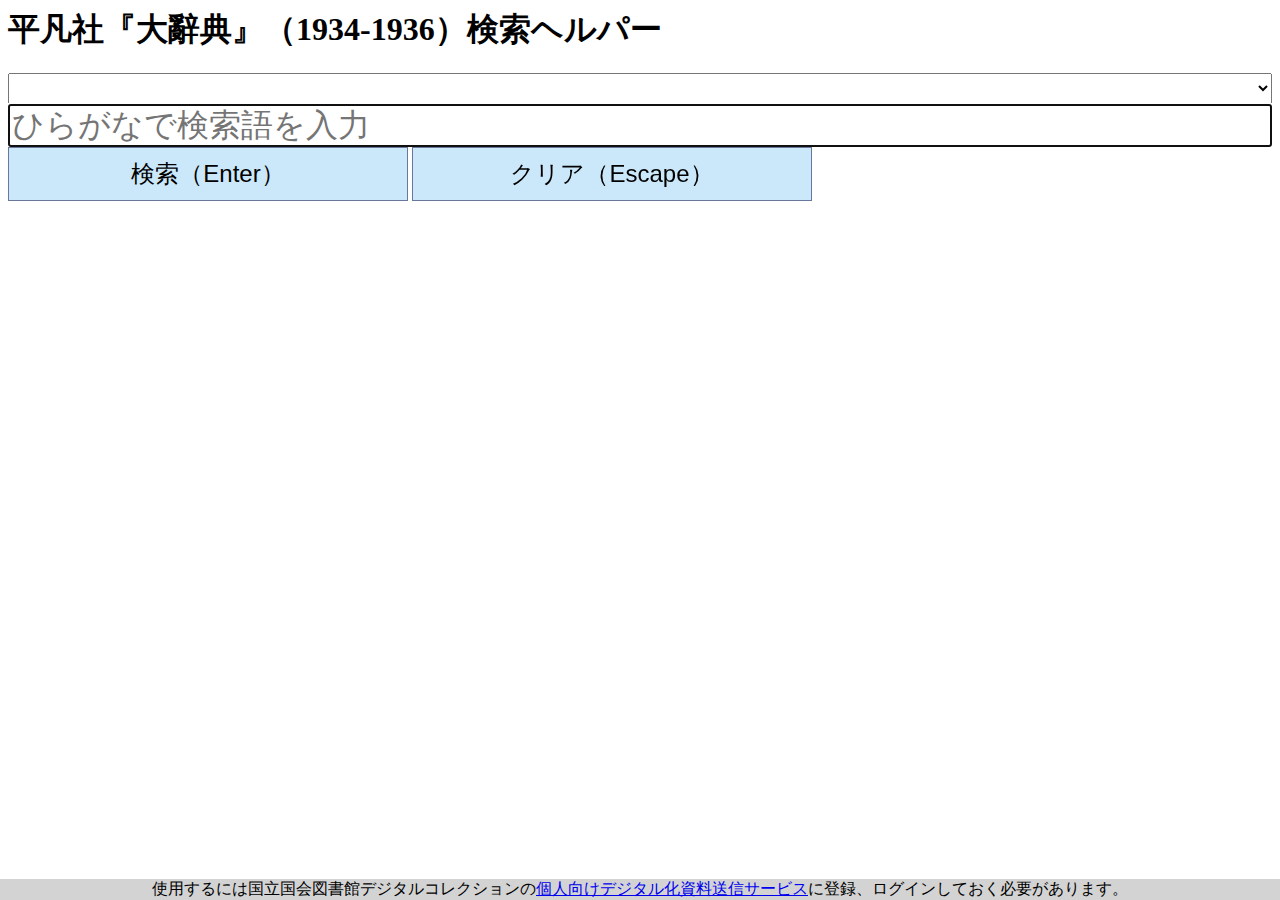
<file: index.html>
<html>
	<head>
		<title>平凡社『大辭典』検索ヘルパー</title>
		<link rel="shortcut icon" href="redKiwiBird.png">
		<meta http-equiv="Content-Type" content="text/html; charset=utf-8" >
		<meta name="viewport" content="width=device-width,initial-scale=1.0">
		<link rel="stylesheet" href="./hDaijiten.css">
	</head>
	<body>
		<h1>平凡社『大辭典』（1934-1936）検索ヘルパー</h1>
			<select class="toc-field" id="TOCSel" onchange="tocChange(this.value);"/>
			</select>
			<input type="text" id="EntryField" class="entry-field" placeholder="ひらがなで検索語を入力"/>
			<br/>
			<input type="button" id="SearchButton" class="buttons" value="検索（Enter）" onclick="search();"/>
			<input type="button" id="clearButton" class="buttons" value="クリア（Escape）" onclick="clearField();"/>
			<!--a id="HimaLink" href="javascript:iAmBored();">暇？</a-->
		<div class="footer">
			使用するには国立国会図書館デジタルコレクションの<a href="https://www.ndl.go.jp/jp/use/digital_transmission/individuals_index.html">個人向けデジタル化資料送信サービス</a>に登録、ログインしておく必要があります。
		</div>
		<script src="./assets/fullIndex.js"></script>
		<script src="./scripts/hDaijiten.js"></script>
	</body>
</html>
</file>
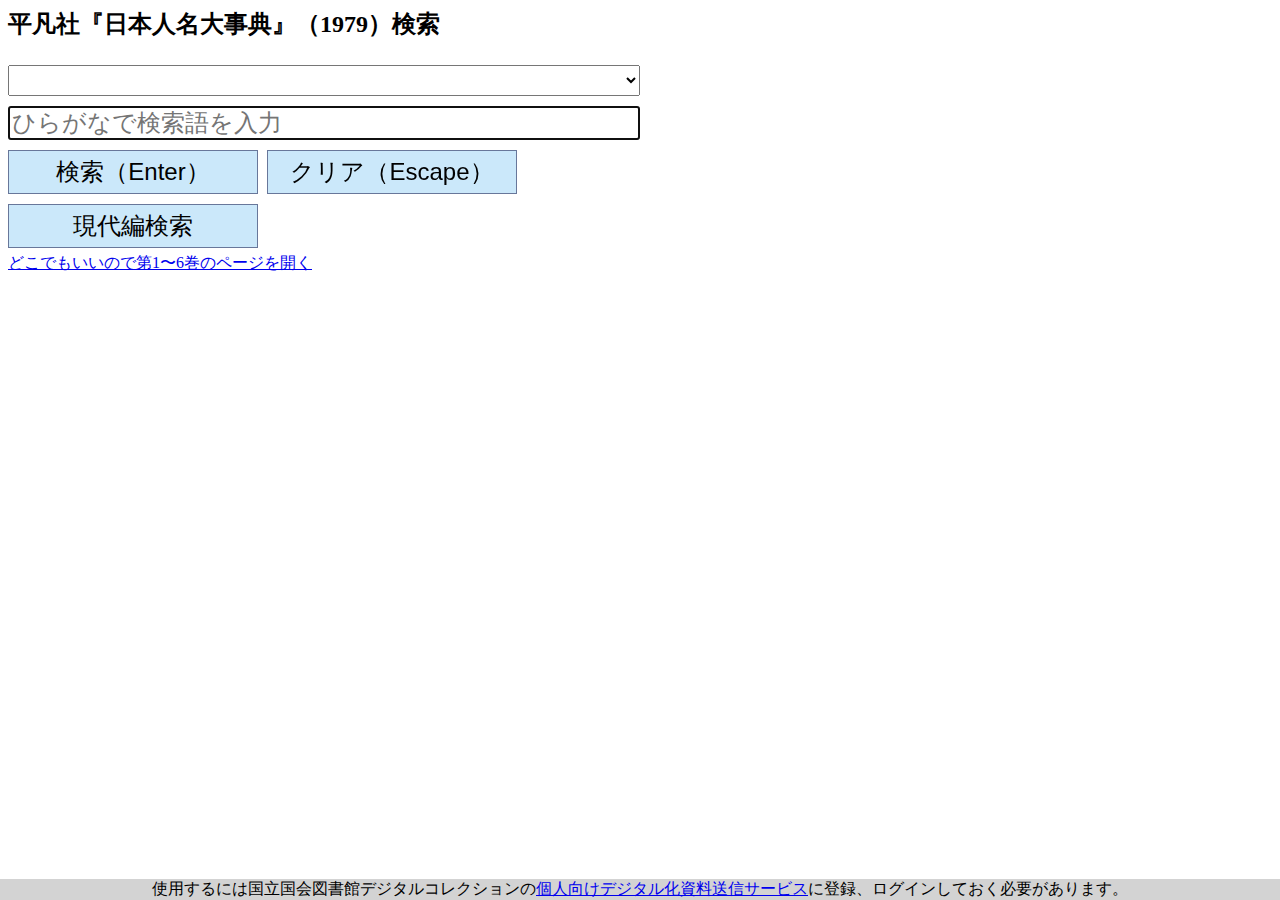
<file: jinmeiDaijiten.html>
<html>
	<head>
		<title>平凡社『日本人名大事典』検索</title>
		<link rel="shortcut icon" href="redKiwiBird.png">
		<meta http-equiv="Content-Type" content="text/html; charset=utf-8" >
		<meta name="viewport" content="width=device-width,initial-scale=1.0">
		<link rel="stylesheet" href="./jinmeiDaijiten.css">
	</head>
	<body>
		<h2>平凡社『日本人名大事典』（1979）検索</h2>
			<select class="toc-field" id="TOCSel" onchange="tocChange(this.value);"/>
			</select>
			<input type="text" id="EntryField" class="entry-field" placeholder="ひらがなで検索語を入力" autocomplete="off"/>
			<br/>
			<input type="button" id="SearchButton" class="buttons" value="検索（Enter）" onclick="indexSearch();"/>
			<input type="button" id="clearButton" class="buttons" value="クリア（Escape）" onclick="clearField();"/>
			<br>
			<input type="button" id="GSearchButton" class="buttons" value="現代編検索" onclick="gIndexSearch();"/>
			<br>
			<a id="HimaLink" href="javascript:iAmBored();">どこでもいいので第1〜6巻のページを開く</a>
		<div class="footer">
			使用するには国立国会図書館デジタルコレクションの<a href="https://www.ndl.go.jp/jp/use/digital_transmission/individuals_index.html">個人向けデジタル化資料送信サービス</a>に登録、ログインしておく必要があります。
		</div>
		<script src="./assets/jinmeiFullIndex.js"></script>
		<script src="./scripts/regulatorNeo.js"></script>
		<script src="./scripts/jinmeiDaijiten.js"></script>
	</body>
</html>
</file>
<file: hDaijiten.css>
.toc-field{
	font-size: 150%;
	width: 100%;
}
.entry-field{
	font-size: 200%;
	width: 100%;
}
.buttons{
	width: 48%;
	min-width: 100px;
	max-width: 400px;
	padding: 10px 8px 10px 8px;
	font-size: 150%;
	box-sizing: border-box;
	border: 1px solid #68779a;
	background: #cbe8fa;
	cursor: pointer;
}
.buttons:active {
	box-shadow: inset 0 0 2px rgba(128, 128, 128, 0.1);
	transform: translateY(2px);
}
#HimaLink{
	font-size: 150%;
}
.footer{
	position: fixed;
	bottom: 0;
	left: 0;
	width: 100%;
	background-color: lightgray;
	text-align: center;
}
</file>
<file: jinmeiDaijiten.css>
.toc-field{
	margin: 5px 5px 5px 0px;
	font-size: 150%;
	width: 50%;
}
.entry-field{
	margin: 5px 5px 5px 0px;
	font-size: 150%;
	width: 50%;
}
.buttons{
	width: 48%;
	min-width: 100px;
	max-width: 250px;
	margin: 5px 5px 5px 0px;
	padding: 5px 8px 5px 8px;
	font-size: 150%;
	box-sizing: border-box;
	border: 1px solid #68779a;
	background: #cbe8fa;
	cursor: pointer;
}
.buttons:active {
	box-shadow: inset 0 0 2px rgba(128, 128, 128, 0.1);
	transform: translateY(2px);
}
#HimaLink{
	font-size: 100%;
}
.footer{
	position: fixed;
	bottom: 0;
	left: 0;
	width: 100%;
	background-color: lightgray;
	text-align: center;
}
</file>
